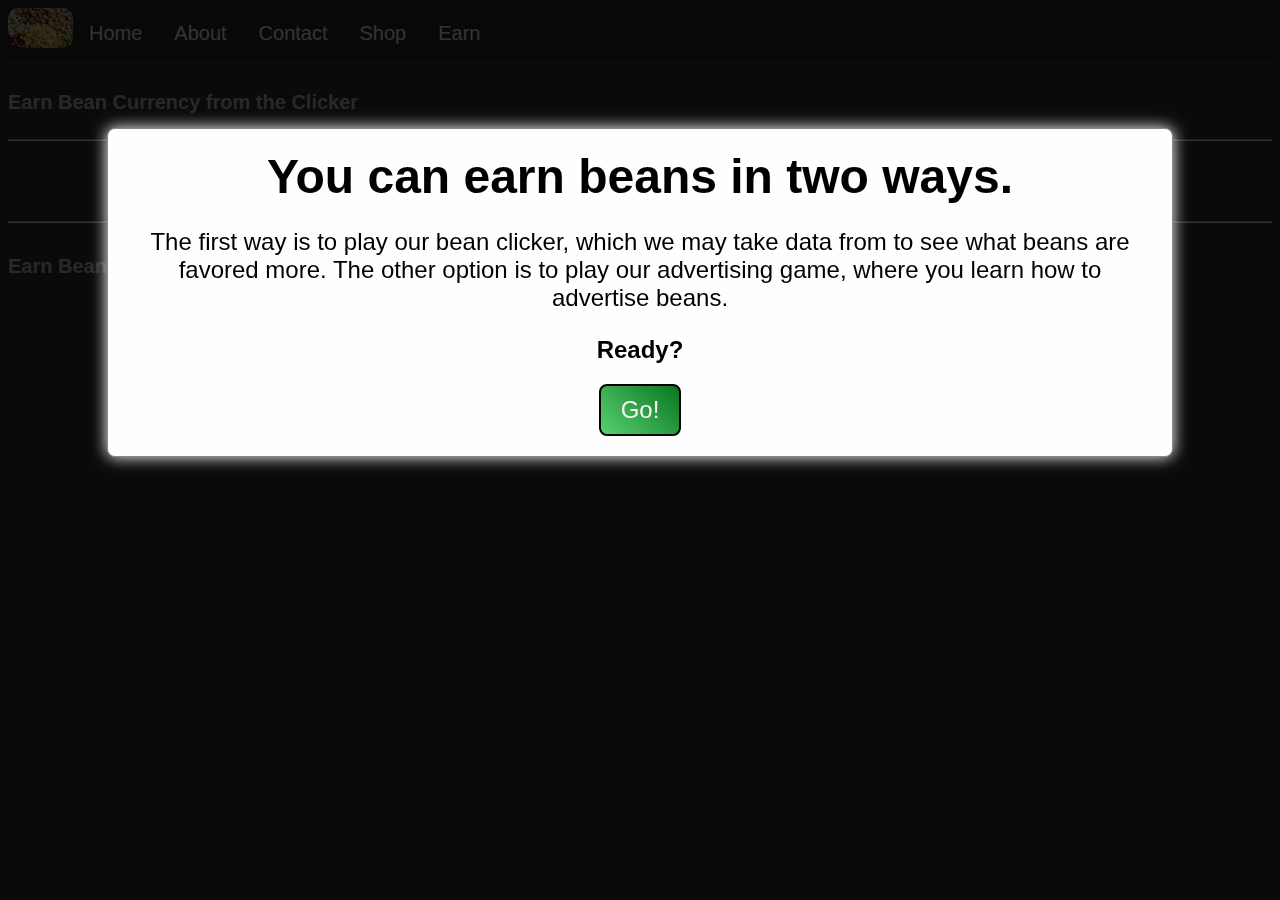
<file: earn.html>
<!DOCTYPE html>
<html>
	<head>
		<meta charset="utf-8">
		<meta name="viewport" content="width=device-width">
		<title>Earn Beans</title>
		<link href="css/earn.css" rel="stylesheet" type="text/css" />
	</head>
	<body>  
    	<nav>
			<ul id="nav">
				<li><img onclick="javascript:location.href = 'index.html'" src="beans.jpg" id="thebeanbutton"></li>
				<li><a href="index.html">Home</a></li>
				<li><a href="about.html">About</a></li>
				<li><a href="contact.html">Contact</a></li>
				<li><a href="shop.html">Shop</a></li>
				<li><a href="earn.html">Earn</a></li>
			</ul>
		</nav>
		<!--Popup Modal-->
		<div id="popup" class="modal">
			<div class="modal" id="content">
				<h1 class="modal" id="bold">You can earn beans in two ways.</h1><p>The first way is to play our bean clicker, which we may take data from to see what beans are favored more. The other option is to play our advertising game, where you learn how to advertise beans.</p>
				<h2>Ready?</h2>
				<button class="modal" id="close" onclick='document.getElementById("popup").classList.add("hide")'>Go!</button>
			</div>
		</div>
		<!--End-->
		<h1><div class="game" id="clicker"><a href="/earn/clicker.html">Earn Bean Currency from the Clicker</a></div></h1><hr><h1 style="text-align: center;">Or</h1><hr />
		<h1><div class="game" id="advertise"><a href="/earn/advertise">Earn Bean Currency from the Advertising Game</a></div></h1>
	</body>
</html>
</file>
<file: css/earn.css>
@import url('https://fonts.cdnfonts.com/css/beans');
body{
    background-color: rgb(50, 50, 50);
	font-family: 'Beans', sans-serif;
}
#nav{
	list-style-type: none;
	margin: 0;
	padding: 0;
	overflow: hidden;
	background-color: #2b2b2b;
}
a{
    color: rgb(200, 200, 200);
    font-size: 20px;
    transition: 0.3s;
}
a:hover{
    color: rgb(110, 110, 110);
    font-size: 24x;
    transition: 0.3s;
}
#nav li {
	float: left;
}

#nav li a {
	display: block;
	color: white;
	text-align: center;
	padding: 14px 16px;
	text-decoration: none;
	border-radius: 10px;
	transition: 0.4s;
}

#nav li a:hover {
	background-color: #000000;
}
#thebeanbutton {
	height: auto;
	width: auto;
	max-height: 40px;
	max-width: 200px;
	border-radius: 10px;
	cursor: pointer;
}
/*modal*/
#popup {
	position: fixed; /* Stay in place */
	z-index: 1; /* Sit on top */
	left: 0;
	top: 0;
	width: 100%; /* Full width */
	height: 100%; /* Full height */
	overflow: auto; /* Enable scroll if needed */
	background-color: rgb(0,0,0); /* Fallback color */
	background-color: rgba(0,0,0,0.8); /* Black w/ opacity */
	text-align: center;
}
/* Modal Content/Box */
#content {
	background-color: #fefefe;
	margin: 10% auto; /* 15% from the top and centered */
	padding: 20px;
	border: 1px solid #888;
	width: 80%; /* Could be more or less, depending on screen size */
	animation: op ease 1s;
	position: relative;
	padding: 20px;
	border-radius: 8px;
	box-shadow: 0 0 16px white;
}
@keyframes op{
	from{opacity:0;top: 70px;}
	to{opacity:1;top: 0;}
}
#bold {
	font-size: 48px;
	margin: 0;
}
.modal p {
	font-size: 24px;
}
#close {
	border: 2px solid black;
	background-position: 0% 0% !important;
	padding: 10px 20px;
	font-size: 24px;
	border-radius: 8px;
	/*box-shadow: 0 8px 16px 0 rgba(0, 0, 0, 0.2), 0 6px 20px 0 rgba(0, 0, 0, 0.19);*/
	cursor: pointer;
	transition: 0.5s ease;
	color: whitesmoke;
	background-size: 300% !important;
	background: linear-gradient(45deg, #58d070, #006b15,  #58d070);
}
#close:hover{
	background-position: 150% 0% !important;
}
.hide{
	display: none;
	animation: fade 1s ease;
}
@keyframes fade{
	from{display: block; opacity: 1;}
	to{opacity: 0;}
}
/*end*/
.game {
	display: inline;
}
.game a {
	text-decoration: none;
}
</file>
